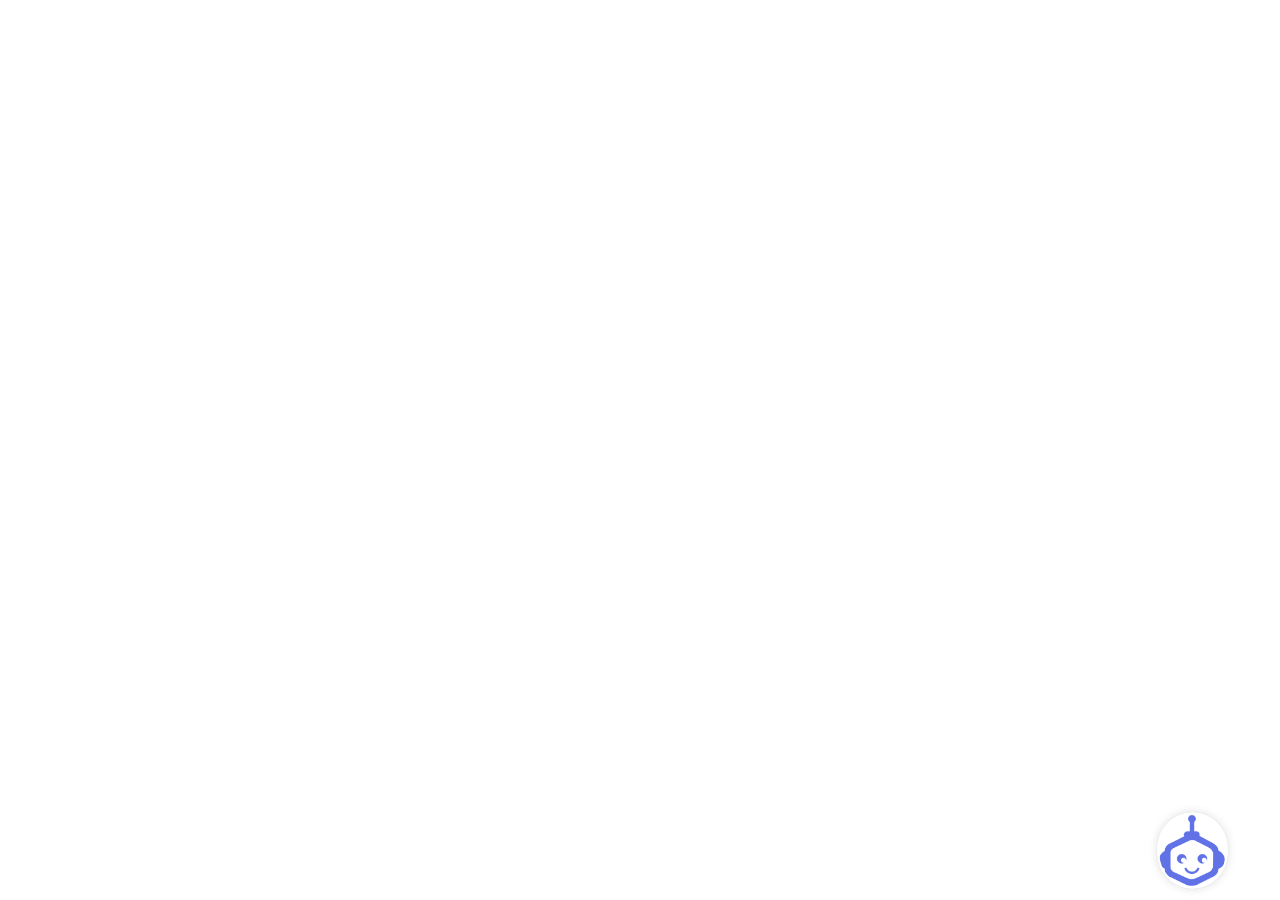
<file: UI/index.html>
<!DOCTYPE html>
<html>
   <head>
      <title>ChatBot</title>
      <!--Import Google Icon Font-->
      <link href="https://fonts.googleapis.com/icon?family=Material+Icons" rel="stylesheet">
      <!--Import materialize.css-->
      <link rel= "stylesheet" type= "text/css" href= "static/css/style.css">
      <!--Main css-->
      <link rel= "stylesheet" type= "text/css" href= "static/css/materialize.min.css">
      <link href="https://fonts.googleapis.com/icon?family=Material+Icons" rel="stylesheet">
      <!--Let browser know website is optimized for mobile-->
      <meta name="viewport" content="width=device-width, initial-scale=1.0" />
   </head>
   <body>
      <div class="container">
         <div class="widget">
            <div class="chat_header">
               <!--Add the name of the bot here -->
               <span style="color:white;margin-left: 5px;">ChatBot </span>
               <span style="color:white;margin-right: 5px;float:right;margin-top: 5px;" id="close">
               <i class="material-icons">close</i>
               </span>
            </div>
            <!--Chatbot contents goes here -->
            <div class="chats" id="chats">
               <div class="clearfix"></div>
            </div>
            <!--user typing indicator -->
            <div class="keypad" >
               <input type="text" id="keypad" class="usrInput browser-default" placeholder="Type a message..." autocomplete="off">
            </div>
         </div>
         <!--bot widget -->
         <div class="profile_div" id="profile_div">
            <img class="imgProfile" src="static/img/botAvatar.png"/>
         </div>
      </div>
      <!--JavaScript at end of body for optimized loading-->
      <script src="https://ajax.googleapis.com/ajax/libs/jquery/3.3.1/jquery.min.js"></script>
      <script type="text/javascript" src="static/js/materialize.min.js"></script>
      <!--Main Script -->
      <script type="text/javascript" src="static/js/script.js"></script>
   </body>
</html>
</file>
<file: UI/static/css/style.css>
.widget {
	display: none;
	width: 320px;
	right: 15px;
	height: 450px;
	bottom: 5%;
	position: fixed;
	background: #f6f6f6;
	border-radius: 10px 10px 10px 10px;
	box-shadow: 0px 2px 10px 1px #b5b5b5;
}

.chat_header {
	height: 10%;
	background: #6072e6;
	/* #6072e6 */
	border-radius: 10px 10px 0px 0px;
	padding: 5px;
	font-size: 20px;
}

.chats {
	height: 340px;
	padding: 5px;
	margin-top: 5px;
	border-radius: 1px;
	overflow-y: scroll;
	transition: 0.2s;
}

div.chats::-webkit-scrollbar {
	width: 0px;
	/* remove scrollbar space /
    background: transparent;
    / optional: just make scrollbar invisible */
}


/* Track */

div.chats::-webkit-scrollbar-track {
	box-shadow: inset 0 0 5px grey;
	border-radius: 10px;
}


/* Handle */

div.chats::-webkit-scrollbar-thumb {
	background: #647aed;
}


/* Handle on hover */

div.chats::-webkit-scrollbar-thumb:hover {
	background: #b30000;
}

#close {
	cursor: pointer;
}

.clearfix {
	margin-top: 2px;
	margin-bottom: 2px;
}

.message {
	margin-top: 5px;
	margin-bottom: 5px;
	margin-right: 0;
	margin-left: 0;
}

.botAvatar {
	border-radius: 50%;
	width: 1.5em;
	height: 1.5em;
	float: left;
	margin-left: 5px;
	border: 2px solid #6072e6;
}

.botMsg {
	float: left;
	margin-top: 5px;
	background: #ffffff;
	box-shadow: 2px 5px 5px 1px #efeef5;
	border: 1px solid #ffffff;
	margin-left: 0.5em;
	padding: 0.6em 1em;
	border-radius: 1.5em;
	max-width: 55%;
	min-width: 25%;
	font-size: 12px;
	word-wrap: break-word;
}

.userMsg {
	animation: animateElement linear 0.2s;
	animation-iteration-count: 1;
	margin-top: 5px;
	word-wrap: break-word;
	padding: 0.6em 1em;
	float: right;
	margin-right: 0.5em;
	background: #6072e6;
	border: 1px solid #6072e6;
	color: #fff;
	border-radius: 1.5em;
	margin-bottom: 0.15em;
	font-size: 12px;
	max-width: 55%;
	min-width: 25%;
	line-height: 1.5em;
}

.userAvatar {
	animation: animateElement linear 0.3s;
	animation-iteration-count: 1;
	border-radius: 50%;
	width: 1.5em;
	height: 1.5em;
	float: right;
	margin-right: 5px;
	border: 2px solid #6072e6;
}

.singleCard {
	/* height: 200px; */
	padding-left: 10%;
	padding-right: 10px;
}

.suggestions {
	padding: 5px;
	width: 80%;
	border-radius: 10px;
	background: #ffffff;
	box-shadow: 2px 5px 5px 1px #dbdade;
}

.cardsImage {
	width: 100%;
	height: 80%;
	border-radius: 10px 10px 0px 0px;
}

.keypad {
	height: 45px;
	position: absolute;
	bottom: 10px;
	width: 320px;
}

.usrInput {
	background: #f1f0f0;
	padding: 0.5em;
	width: 90%;
	margin-left: 4%;
	border-radius: 20px;
	box-shadow: 0px 2px 10px 1px #b5b5b5;
	border: 0;
	padding-left: 15px;
	height: 40px;
}

input:focus {
	outline: none;
}

video:focus {
	outline: none;
}

.menuTitle {
	padding: 5px;
	margin-top: 5px;
	margin-bottom: 5px;
}

.menu {
	padding: 5px;
}

.menuChips {
	display: block;
	background: #6072e6;
	color: #fff;
	text-align: center;
	padding: 5px;
	margin-bottom: 5px;
	cursor: pointer;
	border-radius: 15px;
	font-size: 14px;
	word-wrap: break-word;
}

.imgcard {
	object-fit: cover;
	width: 80%;
	height: 90%;
	border-radius: 10px 10px 10px 10px;
	margin-left: 1%;
}

.chip {
	background-color: #6072e6;
	color: #fff;
	font-weight: normal;
	font-weight: 0;
	text-align: center;
}

@keyframes animateElement {
	0% {
		opacity: 0;
		transform: translate(0px, 10px);
	}
	100% {
		opacity: 1;
		transform: translate(0px, 0px);
	}
}

.imgProfile {
	box-shadow: 0 0px 1px 0 rgba(0, 0, 0, 0.16), 0 0px 10px 0 rgba(0, 0, 0, 0.12);
	background: white;
	border-radius: 50px;
	width: 60%;
	padding: 2%;
}

.profile_div {
	/* display: none; */
	position: fixed;
	padding: 5px;
	width: 10%;
	bottom: 0;
	right: 0;
	cursor: pointer;
}

.profileIcon {
	height: 15%;
	align-items: center;
	float: left;
	margin-right: 10px;
}
</file>
